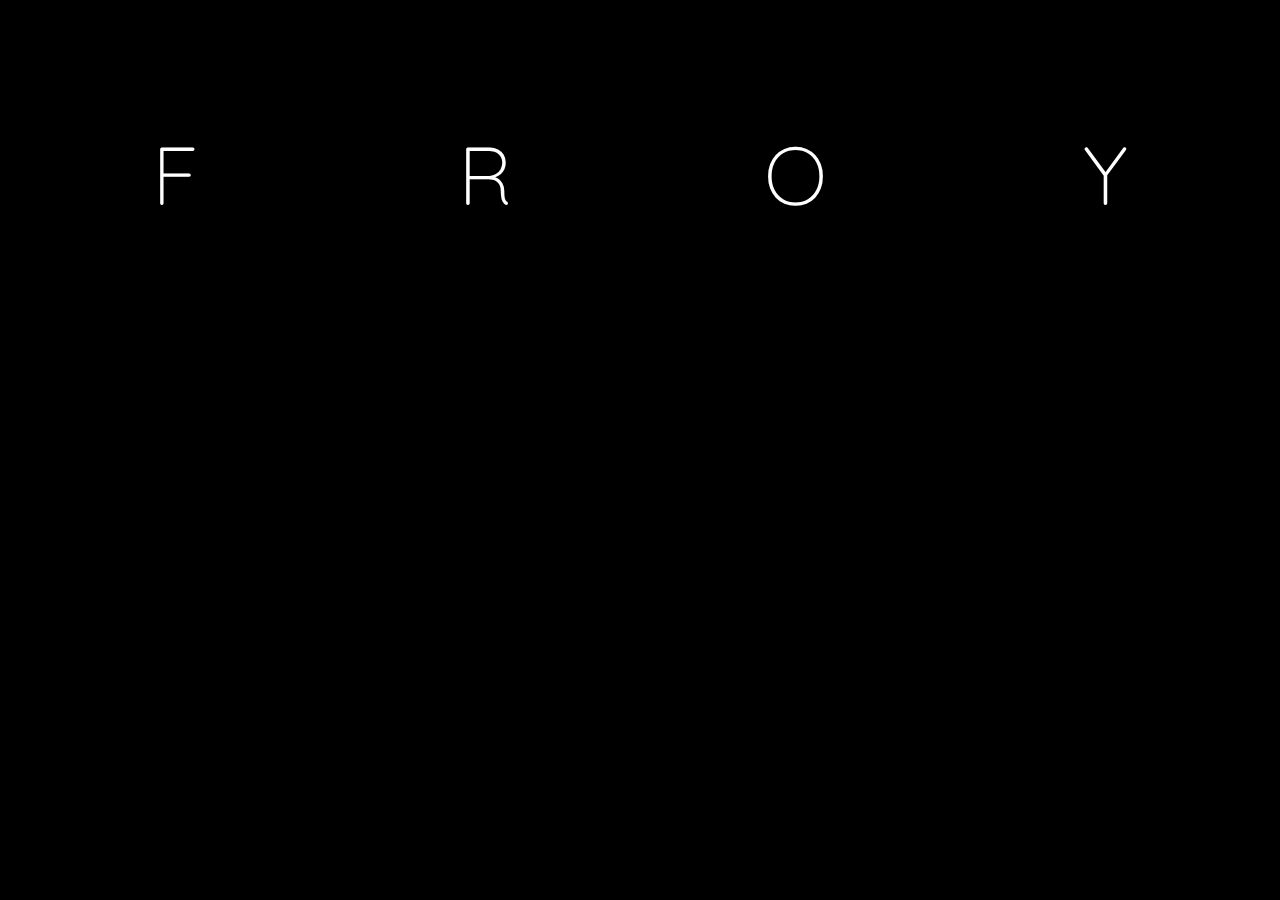
<file: index.html>
<!DOCTYPE html>
<html lang="en">
<head>
	<!--
		Author: Froy Terriquez
		email: froyterriquez@gmail.com
		date: 12/11/15
		updated: 05/22/16
		udpated: 09/2016
		Available for freelance work.
	-->
	<title>Froy</title>
	<meta NAME="viewport" CONTENT="width=device-width, initial-scale=1">
	<meta NAME="google" CONTENT="notranslate" />
	<meta NAME="keywords" CONTENT="web, webdesign, web-design, webdevelopment, web-development, developer, portfolio, froy, terriquez, froyterriquez, froylan, daydreamingofhiking, froysthoughts, findme, employment, website, website-maker">
	<meta NAME="description" CONTENT="Froy Terriquez is an aspiring front end web developer. This is his portfolio!" />
	<meta NAME="robots" CONTENT="index, follow">
	<meta NAME="googlebot" CONTENT="noodp">


	<link href='https://fonts.googleapis.com/css?family=Quicksand:400,300,700' rel='stylesheet' type='text/css'>
	<link rel="stylesheet" type="text/css" href="styles/style.css">
	<script src="prefixfree.min.js" type="text/javascript"></script>
</head>
<body>
	<div class="flex-container">
		<!-- FIND ME SECTION -->
		<a class="index-links" href="pages/findme.html">
		<div class="flex-items section1">
			<div class="inner-flex-container findme">
				<div class="inner-flex-items find-f"><h1 class="f">F</h1></div>
				<div class="inner-flex-items find-i"><h1 class="find">I</h1></div>
				<div class="inner-flex-items find-n"><h1 class="find">N</h1></div>
				<div class="inner-flex-items find-d"><h1 class="find">D</h1></div> 
				<div class="inner-flex-items find-m"><h1 class="find">M</h1></div>
				<div class="inner-flex-items find-e"><h1 class="find">E</h1></div>
			</div>
		</div>
		</a><!-- END OF FIND ME -->

		<!-- WORKS SECTION -->
		<a class="index-links" href="pages/work.html">
		<div class="flex-items section2">
			<div class="inner-flex-container work">
				<div class="inner-flex-items work-w"><h1 class="works">W</h1></div>
				<div class="inner-flex-items work-o"><h1 class="works">O</h1></div>
				<div class="inner-flex-items work-r"><h1 class="r">R</h1></div>
				<div class="inner-flex-items work-k"><h1 class="works">K</h1></div>
			</div>
		</div>
		</a><!-- END OF WORKS -->

		<!-- CONTACT SECTION -->
		<a class="index-links" href="pages/contact.html">
		<div class="flex-items section3">
			<div class="inner-flex-container contact">
				<div class="inner-flex-items con-c"><h1 class="con">C</h1></div>
				<div class="inner-flex-items con-o"><h1 class="o">O</h1></div>
				<div class="inner-flex-items con-n"><h1 class="con">N</h1></div>
				<div class="inner-flex-items con-t"><h1 class="con">T</h1></div>
				<div class="inner-flex-items con-a"><h1 class="con">A</h1></div>
				<div class="inner-flex-items con-c-sec"><h1 class="con">C</h1></div>
				<div class="inner-flex-items con-t-sec"><h1 class="con">T</h1></div>
			</div>
		</div>
		</a><!-- END OF CONTACT -->

		<!-- HISTORY SECTION-->
		<a class="index-links" href="pages/history.html">
		<div class="flex-items section4">
			<div class="inner-flex-container history">
				<div class="inner-flex-items hist-h"><h1 class="hist">H</h1></div>
				<div class="inner-flex-items hist-i"><h1 class="hist">I</h1></div>
				<div class="inner-flex-items hist-s"><h1 class="hist">S</h1></div>
				<div class="inner-flex-items hist-t"><h1 class="hist">T</h1></div>
				<div class="inner-flex-items hist-o"><h1 class="hist">O</h1></div>
				<div class="inner-flex-items hist-r"><h1 class="hist">R</h1></div>
				<div class="inner-flex-items hist-y"><h1 class="y">Y</h1></div>
			</div>
		</div>
		</a><!-- END OF HISTORY -->
	</div>
</body>
</html>
</file>
<file: styles/style.css>
/** Set Up **/
*, html, body{
	margin: 0;
	padding: 0;
}
body{
	font-family: 'Quicksand', sans-serif;
	background-color: black;
	padding: 20px 20px 0px 20px;
	color: white;
}
.page-header{
	margin: 20px 0px 20px 30px;
	font-weight: 300;
	font-size: 38px;
}
.link-text:hover{
	color: #19B5FE;
}
/****************  INDEXXX **************/
/** Main Flex Container **/
.flex-container{
	display: flex;
	justify-content: center;
	align-items: stretch;
}
.flex-items{
	height: 90vh;
}
a.index-links{
	width: 100%;
	background-color: black;
	text-decoration: none;
	color: white;
}
/*Inner Flex Container*/
.inner-flex-container{
	display: flex;
	flex-direction: column;
	align-items: center;
	justify-content: space-around;
}
.f, .find,
.r, .works,
.o, .con,
.y, .hist {
	font-size: 98px;
	font-weight: 300;
}
.find,
.works,
.con,
.hist{
	color: transparent;
	transition: color 500ms;
}
.section1:hover .find,
.section2:hover .works,
.section3:hover .con,
.section4:hover .hist{
	color: white;
}
.section1:hover .find-f,
.section2:hover .work-r,
.section3:hover .con-o,
.section4:hover .hist-y{
	color: #19B5FE;
}

/**Inner Flex Items - Order Mods**/
.find-f{ order: 2;}
.find-i{ order: 1;}
.find-n{ order: 3;}
.find-d{ order: 4;}
.find-m{ order: 5;}
.find-e{ order: 6;}
.section1:hover .find-f{ order: 1;}
.section1:hover .find-i{ order: 2;}

.work-w{ order: 1;}
.work-o{ order: 3;}
.work-r{ order: 2;}
.work-k{ order: 4;}

.section2:hover .work-r{ order: 3; }
.section2:hover .work-o{ order: 2;}

.con-c{ order: 1;}
.con-o{ order: 2;}
.con-n{ order: 3;}
.con-t{ order: 4;}
.con-a{ order: 5;}
.con-c-sec{ order: 6;}
.con-t-sec{ order: 7;}
.section3:hover .con-o{	order: 2;}
.section3:hover .con-n{	order: 4;}

.hist-h{ order: 1;}
.hist-i{ order: 7;}
.hist-s{ order: 3;}
.hist-t{ order: 4;}
.hist-o{ order: 5;}
.hist-r{ order: 6;}
.hist-y{ order: 2;}
.section4:hover .hist-i{ order: 2;}
.section4:hover .hist-y{ order: 7; }
/******************** END OF INDEXXX *************/
/************************* FIND ME ******************/
.findme-header{
	margin: 20px 0px 20px 30px;
	font-weight: 300;
	font-size: 38px;
}
.findme-flex-container{
	display: flex;
	flex-flow: row wrap;
	justify-content: space-around;
	align-items: center;
}
.findme-flex-items{
	width: 70vw;
	height: 100px;
	border: 1px solid white;
	padding: 10px;
	text-align: center;
}
.findme-link{
	color: white;
	text-decoration: none;
	margin: 0 auto;
	margin-top: 25px;
	display: inline-block;
}
.findme-link:hover{
	cursor: pointer;
}
.flex-header{
	font-weight: 300;
	font-size: 38px;
}
.findme-flex-items:nth-child(1):hover {
	background-color: #0EBEFF;
}
.findme-flex-items:nth-child(2):hover {
	background-color: #76C859;
}
.findme-flex-items:nth-child(3):hover {
	background-color: #EB9532;
}
.findme-flex-items:nth-child(4):hover {
	background-color: #007bb6;
}
.findme-flex-items:nth-child(5):hover {
	background-color: #00aced;
}
/*********************************************/
/************  WORK HISTORY ************/
.history-flex-container{
	display:flex;
	flex-flow: row wrap;
	justify-content: center;
	margin-bottom: 100px;
}
.job{
	width: 80vw;
	padding-bottom: 40px;
}
.job:nth-child(1),
.job:nth-child(2){
	border-bottom: 1px solid white;
}
.job:nth-child(2),
.job:nth-child(3){
	margin-top: 10px;
}
.work-name{
	display: inline-block;
	text-decoration: none;
	color: white;
	margin-right: 30px;
}
.job-name{
	font-size: 32px;
	font-weight: 400;
}
.work-name:hover {
	color: #19B5FE;
}
.job-details{
	margin-left: 50px;
	font-size: 22px;
	font-weight: 300;
	padding: 5px;
}
.image{
	width: 220px;
	height: auto;
}
.time{
	font-size: 16px;
	color: #19B5FE;
	font-weight: 400;
	font-style: italic;
}
#countup{
	display: inline;
	font-weight: 700;
}
/**********************************************/
/************** MY WORK *****************/
.work-header{
	margin: 50px 0px 20px 30px;
	font-weight: 300;
}
.work-websites-text{
	font-weight: 400;
	padding-left: 30px;
	border-left: 1px solid white;
}
.work-flex{
	display:flex;
	flex-flow: row wrap;
	justify-content: center;
	width: 100%;
	margin-bottom: 100px;
}
.work-flex-items{
	width: 300px;
	height: 300px;
	margin: 20px;
}
/*Project image*/
.work-flex-items img{
	width: 300px;
	height: 270px;
	position: relative;
	border: 1px solid #fff;
}
/*Project name text*/
.work-name-text{
	text-align: center;
	font-size: 28px;
	font-weight: 300;
	margin-top: 10px;
}
/*Project  links*/
.work-link{
	text-decoration: none;
	color: white;
}
/*****************************/
/************* CONTACT *********/
#contactForm{
	margin: 0 auto;
	padding-bottom: 200px;
	width: 50%;
	text-align: center;
	box-sizing: border-box;
}
.label-text{
	font-size: 28px;
	text-align: left;
	display: block;
}
.control-group{
	margin-top: 40px;
}
.first-control-group{
	margin-top: 0;
}
form input,
form textarea{
	width: 100%;
	margin-left: 50px;
	margin-top: 20px;
	background-color: #000;
	border: 0;
	border-bottom: 1px solid #fff;
}
form input{
	height: 30px;
}
form textarea{
	height: 200px;
	border: 1px solid #fff;
}
form input[type="text"],
form input[type="email"],
form textarea{
	color: #19B5FE;
	font-size: 18px;
}
form button{
	float: right;
	width: 150px;
	height: 50px;
	border: 1px solid #fff;
	margin-top: 20px;
	color: #fff;
	background-color: #000;
	transition: .4s all;
}
.btn-text{
	font-size: 18px;
}
form button:hover{
	background-color: #19B5FE;
	border: 1px solid #19B5FE;
	color: #fff;
	cursor: pointer
}
/*****************************/
/************* FOOOTER *********/
footer{
	position: fixed;
	bottom: 0;
	left: 0;
	width: 100%;
	height: 100px;
	background: black;
	color: white;
	border-top: 1px solid white;   
}
.flex-footer{
	display: flex;
	justify-content: center;
	align-items: center;
}
.footer-flex-items{
	width: 25%;
	text-align: center;
}
.footer-link{
	text-decoration: none;
	color: white;
}
.footer-link:hover{
	color: #19B5FE;
}
.footer-text{
	font-weight: 300;
	font-size: 28px;
}
/***********************************/
/*****THANK YOU PAGE***********/
.thank-you-container{
	text-align: center;
}
.thank-you-text{
	font-size: 38px;
	font-weight: 300;
	margin: 30px 40px 0px 40px;
	text-align: left;
}
.hiking-image{
	width:700px;
	height: auto;
	margin-top: 15px;
}
/***********************************/

/** MEDIA QUERIES **/
@media screen and (min-width: 0px) and (max-width: 360px){
	body{
		margin: 0;
		padding: 0;
		width: 100%;
	}
	footer{
		height: 30px;
	}
	.footer-text{
		font-size: 14px;
	}
	.flex-header{
		margin:0;
		padding: 0;
		font-size: 5px;
	}
	.flex-container{
		display: flex;
		flex-direction: column;
		height: 100%;
		width: 100%;
	}
	.flex-items{
		width: 100%;
		height: 20%;
	}
	.page-header{
		margin: 10px 0px 20px 5px;
		font-weight: 300;
		font-size: 32px;
	}
	.inner-flex-container{
		flex-flow: row nowrap;
		justify-content: space-around;
	}
	a.index-links{
		width: 90%;
		height: 100%;
		margin: 0 auto;
		padding-top: 30px;
		padding-bottom: 30px;
	}

	.inner-flex-items .find,
	.inner-flex-items .hist,
	.inner-flex-items .con,
	.inner-flex-items .works{
		color: white;
	}

	.f, .find,
	.r, .works,
	.o, .con,
	.y, .hist {
		font-size: 40px;
		padding: 0;
		margin: 0;
		text-align: center;
	}
	.inner-flex-container:hover{ 
		border-bottom: 1px solid white;
	}
	.flex-items:hover .inner-flex-items{ 
		order: 0;
	}
	.f, .r, 
	.o, .y{ 
		color: #19B5FE;
	}
	.inner-flex-items{ 
		order: 0;
		width: 100%;
		margin: 0;
		padding:0;
	}

	/*** FIND ME**/
	.findme-flex-container{
		padding-bottom: 80px;
		padding-top: 0px;
	}
	.findme-flex-items{
		width: 90vw;
		height: 50px;
	}
	.findme-link{
		margin-top: 15px;
	}
	.flex-header{	
		font-size: 24px;
	}
	/** WORK HISTORY**/
	.work-websites-text{
		margin-left: 15px;
		border-left: 2px solid white;
	}
	.work-name-text{
		text-align: center;
		font-size: 24px;
		font-weight: 300;
		margin-top: 10px;
	}
	.image{
		padding-top: 10px;
		width: 140px;
		height: auto;
	}
	.job-details{
		margin-left: 20px;
		font-size: 18px;
		font-weight: 300;
		padding: 5px;
	}
	/************* CONTACT *********/
	#contactForm{
		margin: 0 auto;
		padding: 15px;
		width: 100%;
		text-align: left;
	}
	.label-text{
		font-size: 16px;
		text-align: left;
		display: block;
	}
	.control-group{
		margin-top: 20px;
	}
	.first-control-group{
		margin-top: 0;
	}
	form input,
	form textarea{
		width: 80%;
		margin-left: 10px;
		margin-top: 5px;
		background-color: #000;
		border: 0;
		border-bottom: 1px solid #fff;
	}
	form input{
		height: 20px;
	}
	form textarea{
		height: 100px;
		border: 1px solid #fff;
	}
	form input[type="text"],
	form input[type="email"],
	form textarea{
		color: #19B5FE;
		font-size: 14px;
	}
	form button{
		float: right;
		width: 130px;
		height: 35px;
		border: 1px solid #fff;
		margin-top: 20px;
		margin-right: 50px;
		color: #fff;
		background-color: #000;
		transition: .4s all;
	}
	.btn-text{
		font-size: 14px;
	}
	form button:hover{
		background-color: #19B5FE;
		border: 1px solid #19B5FE;
		color: #fff;
		cursor: pointer
	}
	/** FOOTER **/
	footer{
		height: 50px;

	}
	.footer-text{
		font-size: 14px;
	}
	.thank-you-text{
		font-size: 24px;
		font-weight: 300;
		margin: 30px 10px 0px 10px;
		text-align: auto;
	}
	.hiking-image{
		width:300px;
		height: auto;
		margin-top: 45px;
	}
}
@media screen and (min-width: 361px) and (max-width: 413px){
	body{
		margin: 0;
		padding: 0;
		width: 100%;
	}
	footer{
		height: 30px;
	}
	.footer-text{
		font-size: 14px;
	}
	.flex-header{
		margin:0;
		padding: 0;
		font-size: 5px;
	}
	.flex-container{
		display: flex;
		flex-direction: column;
		height: 100%;
		width: 100%;
	}
	.flex-items{
		width: 100%;
		height: 20%;
	}
	.page-header{
		margin: 10px 0px 20px 5px;
		font-weight: 300;
		font-size: 32px;
	}
	.inner-flex-container{
		flex-flow: row nowrap;
		justify-content: space-around;
	}
	a.index-links{
		width: 90%;
		height: 100%;
		margin: 0 auto;
		padding-top: 40px;
		padding-bottom: 40px;
	}

	.inner-flex-items .find,
	.inner-flex-items .hist,
	.inner-flex-items .con,
	.inner-flex-items .works{
		color: white;
	}
	.f, .find,
	.r, .works,
	.o, .con,
	.y, .hist {
		font-size: 40px;
		padding: 0;
		margin: 0;
		text-align: center;
	}
	.inner-flex-container:hover{ 
		border-bottom: 1px solid white;
	}
	.flex-items:hover .inner-flex-items{ 
		order: 0;
	}
	.f, .r, .o, .y{ 
		color: #19B5FE;
	}
	.inner-flex-items{ 
		order: 0;
		width: 100%;
		margin: 0;
		padding:0;
	}

	/*** FIND ME**/
	.findme-flex-container{
		padding-bottom: 80px;
		padding-top: 0px;
	}
	.findme-flex-items{
		width: 90vw;
		height: 12%;
	}
	.findme-link{
		margin-top: 15px;
	}
	.flex-header{	
		font-size: 24px;
	}
	/** WORK HISTORY**/
	.work-websites-text{
		margin-left: 15px; 
		border-left: 2px solid white;
	}
	.job-name{ 
		font-size: 24px;
	}
	.image{
		padding-top: 10px;
		width: 140px;
		height: auto;
	}
	.job-details{
		margin-left: 20px;
		font-size: 18px;
		font-weight: 300;
		padding: 5px;
	}
	/** PORTFOLIO **/
	.work-flex-items{
		width: 300px;
		height: 350px;
		margin: 20px;
	}
	/************* CONTACT *********/
	#contactForm{
		margin: 0 auto;
		margin: 30px 15px 0px 15px;
		padding: 0px;
		width: 100%;
		text-align: left;
	}
	.label-text{
		font-size: 18px;
		text-align: left;
		display: block;
	}
	.control-group{
		margin-top: 20px;
	}
	.first-control-group{
		margin-top: 0;
	}
	form input,
	form textarea{
		width: 80%;
		margin-left: 10px;
		margin-top: 5px;
		background-color: #000;
		border: 0;
		border-bottom: 1px solid #fff;
	}
	form input{
		height: 20px;
	}
	form textarea{
		height: 150px;
		border: 1px solid #fff;
	}
	form input[type="text"],
	form input[type="email"],
	form textarea{
		color: #19B5FE;
		font-size: 14px;
	}
	form button{
		float: right;
		width: 150px;
		height: 40px;
		border: 1px solid #fff;
		margin-top: 20px;
		margin-right: 60px;
		color: #fff;
		background-color: #000;
		transition: .4s all;
	}
	.btn-text{
		font-size: 16px;
	}
	form button:hover{
		background-color: #19B5FE;
		border: 1px solid #19B5FE;
		color: #fff;
		cursor: pointer
	}
	/** FOOTER **/
	footer{
		height: 50px;
	}
	.footer-text{
		font-size: 16px;
	}
	/**THANK YOU ***/
	.thank-you-text{
		font-size: 24px;
		font-weight: 300;
		margin: 30px 10px 0px 10px;
		text-align: auto;
		line-height: 36px;
	}
	.hiking-image{
		width:350px;
		height: auto;
		margin-top: 45px;
	}
}
@media screen and (min-width: 414px) and (max-width: 425px){
	body{
		margin: 0;
		padding: 0;
		width: 100%;
	}
	footer{
		height: 30px;
	}
	.footer-text{
		font-size: 14px;
	}
	.flex-header{
		margin:0;
		padding: 0;
		font-size: 5px;
	}
	.flex-container{
		display: flex;
		flex-direction: column;
		height: 100%;
		width: 100%;
	}
	.flex-items{
		width: 100%;
		height: 20%;
	}
	.page-header{
		margin: 10px 0px 20px 5px;
		font-weight: 300;
		font-size: 32px;
	}
	.inner-flex-container{
		flex-flow: row nowrap;
		justify-content: space-around;
	}
	a.index-links{
		width: 90%;
		height: 100%;
		margin: 0 auto;
		padding-top: 45px;
		padding-bottom: 45px;
	}

	.inner-flex-items .find,
	.inner-flex-items .hist,
	.inner-flex-items .con,
	.inner-flex-items .works{
		color: white;
	}
	.f, .find,
	.r, .works,
	.o, .con,
	.y, .hist {
		font-size: 48px;
		padding: 0;
		margin: 0;
		text-align: center;
	}
	.inner-flex-container:hover{ 
		border-bottom: 1px solid white;
	}
	.flex-items:hover .inner-flex-items{ 
		order: 0;
	}
	.f, .r, 
	.o, .y{ 
		color: #19B5FE;
	}
	.inner-flex-items{ 
		order: 0;
		width: 100%;
		margin: 0;
		padding:0;
	}

	/*** FIND ME**/
	.findme-flex-container{
		padding-bottom: 80px;
		padding-top: 0px;
	}
	.findme-flex-items{
		width: 90vw;
		height: 50px;
	}
	.findme-link{
		margin-top: 15px;
	}
	.flex-header{	
		font-size: 24px;
	}

	/** WORK HISTORY**/
	.work-websites-text{
		margin-left: 15px; 
		border-left: 2px solid white;
		font-size: 30px;
	}
	.work-name-text{
		text-align: center;
		font-size: 28px;
		font-weight: 300;
		margin-top: 10px;
	}
	.image{
		padding-top: 10px;
		width: 140px;
		height: auto;
	}
	.job-details{
		margin-left: 20px;
		font-size: 18px;
		font-weight: 300;
		padding: 5px;
	}
	/** PORTFOLIO **/
	.work-flex-items{
		width: 300px;
		height: 350px;
		margin: 20px;
	}
	/************* CONTACT *********/
	#contactForm{
		margin: 0 auto;
		margin: 30px 15px 0px 15px;
		padding: 0px;
		width: 100%;
		text-align: left;
	}
	.label-text{
		font-size: 22px;
		text-align: left;
		display: block;
	}
	.control-group{
		margin-top: 20px;
	}
	.first-control-group{
		margin-top: 0;
	}
	form input,
	form textarea{
		width: 80%;
		margin-left: 10px;
		margin-top: 5px;
		background-color: #000;
		border: 0;
		border-bottom: 1px solid #fff;
	}
	form input{
		height: 25px;
	}
	form textarea{
		height: 170px;
		border: 1px solid #fff;
	}
	form input[type="text"],
	form input[type="email"],
	form textarea{
		color: #19B5FE;
		font-size: 14px;
	}
	form button{
		float: right;
		width: 150px;
		height: 40px;
		border: 1px solid #fff;
		margin-top: 20px;
		margin-right: 60px;
		color: #fff;
		background-color: #000;
		transition: .4s all;
	}
	.btn-text{
		font-size: 16px;
	}
	form button:hover{
		background-color: #19B5FE;
		border: 1px solid #19B5FE;
		color: #fff;
		cursor: pointer
	}
	/** FOOTER **/
	footer{
		height: 50px;
	}
	.footer-text{
		font-size: 16px;
	}
	/**THANK YOU ***/
	.thank-you-text{
		font-size: 24px;
		font-weight: 300;
		margin: 30px 10px 0px 10px;
		text-align: auto;
		line-height: 50px;
	}
	.hiking-image{
		width:400px;
		height: auto;
		margin-top: 45px;
	}
}
@media screen and (min-width: 426px) and (max-width: 767px){
	body{
		margin: 0;
		padding: 0;
		width: 100%;
	}
	footer{
		height: 30px;
	}
	.footer-text{
		font-size: 14px;
	}
	.flex-header{
		margin:0;
		padding: 0;
		font-size: 5px;
	}
	.flex-container{
		display: flex;
		flex-direction: column;
		height: 100%;
		width: 100%;
	}
	.flex-items{
		width: 100%;
		height: 20%;
	}
	.page-header{
		margin: 20px 0px 20px 20px;
		font-weight: 300;
		font-size: 38px;
	}
	.inner-flex-container{
		flex-flow: row nowrap;
		justify-content: space-around;
	}
	a.index-links{
		width: 90%;
		height: 100%;
		margin: 0 auto;
		padding-top: 50px;
		padding-bottom: 50px;
	}

	.inner-flex-items .find,
	.inner-flex-items .hist,
	.inner-flex-items .con,
	.inner-flex-items .works{
		color: white;
	}
	.f, .find,
	.r, .works,
	.o, .con,
	.y, .hist {
		font-size: 58px;
		padding: 0;
		margin: 0;
		text-align: center;
	}
	.inner-flex-container:hover{ 
		border-bottom: 1px solid white;
	}
	.flex-items:hover .inner-flex-items{ 
		order: 0;
	}
	.f, .r, 
	.o, .y{ 
		color: #19B5FE;
	}
	.inner-flex-items{ 
		order: 0;
		width: 100%;
		margin: 0;
		padding:0;
	}

	/*** FIND ME**/
	.findme-flex-container{
		padding-bottom: 80px;
		padding-top: 40px;
	}
	.findme-flex-items{
		width: 90vw;
		height: 70px;
	}
	.findme-link{
		margin-top: 15px;
	}
	.flex-header{	
		font-size: 24px;
	}

	/** WORK HISTORY**/
	.image{
		padding-top: 10px;
		width: 140px;
		height: auto;
	}
	.job-details{
		margin-left: 20px;
		font-size: 18px;
		font-weight: 300;
		padding: 5px;
	}

	/** WORK EXAMPLES **/
	.work-flex-items{
		width: 400px;
		height: 400px;
		text-align: center;
	}
	.work-flex-items img{
		width: 330px;
		height: 300px
	}
	.work-websites-text{
		font-size: 36px;
		margin-left: 35px; 
		border-left: 2px solid white;
	}
	.work-name-text{
		text-align: center;
		font-size: 32px;
		font-weight: 300;
		margin-top: 10px;
	}
	/************* CONTACT *********/
	#contactForm{
		margin: 0;
		margin: 30px 0px 0px 30px;
		padding: 0px;
		width: 100%;
		text-align: left;
	}
	.label-text{
		font-size: 24px;
		text-align: left;
		display: block;
	}
	.control-group{
		margin-top: 25px;
	}
	.first-control-group{
		margin-top: 0;
	}
	form input,
	form textarea{
		width: 80%;
		margin-left: 15px;
		margin-top: 15px;
		background-color: #000;
		border: 0;
		border-bottom: 1px solid #fff;
	}
	form input{
		height: 30px;
	}
	form textarea{
		height: 200px;
		border: 1px solid #fff;
	}
	form input[type="text"],
	form input[type="email"],
	form textarea{
		color: #19B5FE;
		font-size: 14px;
	}
	form button{
		float: right;
		width: 160px;
		height: 60px;
		border: 1px solid #fff;
		margin-top: 20px;
		margin-right: 100px;
		color: #fff;
		background-color: #000;
		transition: .4s all;
	}
	.btn-text{
		font-size: 20px;
		letter-spacing: 1px;
	}
	form button:hover{
		background-color: #19B5FE;
		border: 1px solid #19B5FE;
		color: #fff;
		cursor: pointer
	}
	/** FOOTER **/
	footer{
		height: 70px;
	}
	.footer-text{
		font-size:20px;
	}
}
@media screen and (min-width: 768px) and (max-width: 850px){
	body{
		margin: 0;
		padding: 0;
		width: 100%;
	}
	.flex-container{
		display: flex;
		flex-direction: column;
		height: 100%;
		width: 100%;
	}
	.flex-items{
		width: 100%;
		height: 20%;
	}
	.page-header{
		margin: 20px 0px 20px 20px;
		font-weight: 300;
		font-size: 46px;
	}
	.inner-flex-container{
		flex-flow: row nowrap;
		justify-content: space-around;
	}
	a.index-links{
		width: 90%;
		height: 100%;
		margin: 0 auto;
		padding-top: 50px;
		padding-bottom: 50px;
	}

	.inner-flex-items .find,
	.inner-flex-items .hist,
	.inner-flex-items .con,
	.inner-flex-items .works{
		color: white;
	}
	.f, .find,
	.r, .works,
	.o, .con,
	.y, .hist {
		font-size: 78px;
		padding: 0;
		margin: 0;
		text-align: center;
	}
	.inner-flex-container:hover{ 
		border-bottom: 1px solid white;
	}
	.flex-items:hover .inner-flex-items{ 
		order: 0;
	}
	.f, .r, .o, .y{ 
		color: #19B5FE;
	}
	.inner-flex-items{ 
		order: 0;
		width: 100%;
		margin: 0;
		padding:0;
	}

	/*** FIND ME**/
	.findme-flex-container{
		padding-bottom: 80px;
		padding-top: 40px;
	}
	.findme-flex-items{
		width: 90vw;
		height: 110px;
	}
	.findme-link{
		margin-top: 35px;
	}

	/** WORK EXAMPLES **/
	.work-flex-items{
		width: 500px;
		height: 530px;
		text-align: center;
	}
	.work-flex-items img{
		width: 480px;
		height: 450px
	}
	.work-websites-text{
		font-size: 42px;
		margin-left: 35px; 
		border-left: 2px solid white;
	}
	.work-name-text{
		text-align: center;
		font-size: 36px;
		font-weight: 300;
		margin-top: 10px;
	}
	/************* CONTACT *********/
	#contactForm{
		margin: 0;
		margin: 30px 0px 0px 30px;
		padding: 0px;
		width: 100%;
		text-align: left;
	}
	.label-text{
		font-size: 30px;
		text-align: left;
		display: block;
	}
	.control-group{
		margin-top: 30px;
	}
	.first-control-group{
		margin-top: 0;
	}
	form input,
	form textarea{
		width: 80%;
		margin-left: 15px;
		margin-top: 20px;
		background-color: #000;
		border: 0;
		border-bottom: 1px solid #fff;
	}
	form input{
		height: 30px;
	}
	form textarea{
		height: 220px;
		border: 1px solid #fff;
	}
	form input[type="text"],
	form input[type="email"],
	form textarea{
		color: #19B5FE;
		font-size: 14px;
	}
	form button{
		float: right;
		width: 190px;
		height: 70px;
		border: 1px solid #fff;
		margin-top: 20px;
		margin-right: 140px;
		color: #fff;
		background-color: #000;
		transition: .4s all;
	}
	.btn-text{
		font-size: 26px;
		letter-spacing: 1px;
		font-weight: 300;
	}
	form button:hover{
		background-color: #19B5FE;
		border: 1px solid #19B5FE;
		color: #fff;
		cursor: pointer
	}
	/** FOOTER **/
	footer{
		height: 100px;
	}
	.footer-text{
		font-size: 28px;
	}
	/**THANK YOU ***/
	.thank-you-text{
		font-size: 40px;
		font-weight: 300;
		margin: 30px 20px 0px 30px;
		text-align: auto;
		line-height: 80px;
	}
	.hiking-image{
		width:700px;
		height: auto;
		margin-top: 55px;
	}
}
@media screen and (min-width: 851px) and (max-width: 1024px){
	.page-header{
		margin: 10px 0px 20px 10px;
		font-weight: 300;
		font-size: 46px;
	}
	.f, .find,
	.r, .works,
	.o, .con,
	.y, .hist {
		font-size: 78px;
		padding: 0;
		margin: 0;
		text-align: center;
	}
	/** WORK EXAMPLES **/
	.work-flex-items{
		width: 400px;
		height: 530px;
		text-align: center;
	}
	.work-flex-items img{
		width: 400px;
		height: 390px
	}
	.work-websites-text{
		font-size: 36px;
		margin-left: 35px; 
		border-left: 2px solid white;
	}
	.work-name-text{
		text-align: center;
		font-size: 32px;
		font-weight: 300;
		margin-top: 10px;
	}
	/********* FIND ME ******************/
	.findme-header{
		margin: 20px 0px 20px 30px;
		font-weight: 300;
		font-size: 38px;
	}
	.findme-flex-container{
		display: flex;
		flex-flow: row wrap;
		justify-content: space-around;
		align-items: center;
		margin-bottom: 120px;
	}
	.findme-flex-items{
		width: 70vw;
		height: 80px;
		border: 1px solid white;
		padding: 10px;
		text-align: center;
	}
	.findme-link{
		color: white;
		text-decoration: none;
		margin: 0 auto;
		margin-top: 25px;
		display: inline-block;
	}
	.flex-header{
		font-weight: 300;
		font-size: 32px;
	}
	/************************************/
	/************* CONTACT *********/
	#contactForm{
		margin: 0;
		margin: 30px 0px 100px 20px;
		padding: 0px;
		padding-bottom: 50px;
		width: 100%;
		text-align: left;
		overflow: scroll;
	}
	.label-text{
		font-size: 26px;
		text-align: left;
		display: block;
	}
	.control-group{
		margin-top: 25px;
	}
	.first-control-group{
		margin-top: 0;
	}
	form input,
	form textarea{
		width: 80%;
		margin-left: 30px;
		margin-top: 10px;
		background-color: #000;
		border: 0;
		border-bottom: 1px solid #fff;
	}
	form input{
		height: 25px;
	}
	form textarea{
		height: 200px;
		border: 1px solid #fff;
	}
	form input[type="text"],
	form input[type="email"],
	form textarea{
		color: #19B5FE;
		font-size: 14px;
	}
	form button{
		float: right;
		width: 190px;
		height: 70px;
		border: 1px solid #fff;
		margin-top: 20px;
		margin-right: 165px;
		color: #fff;
		background-color: #000;
		transition: .4s all;
	}
	.btn-text{
		font-size: 26px;
		letter-spacing: 1px;
		font-weight: 300;
	}
	form button:hover{
		background-color: #19B5FE;
		border: 1px solid #19B5FE;
		color: #fff;
		cursor: pointer
	}
}
@media screen and (min-width: 1025px) and (max-width: 1240px){
	.page-header{
		margin: 10px 0px 20px 10px;
		font-weight: 300;
		font-size: 46px;
	}
	.f, .find,
	.r, .works,
	.o, .con,
	.y, .hist {
		font-size: 78px;
		padding: 0;
		margin: 0;
		text-align: center;
	}
	/** WORK EXAMPLES **/
	.work-flex-items{
		width: 400px;
		height: 530px;
		text-align: center;
	}
	.work-flex-items img{
		width: 400px;
		height: 390px
	}
	.work-websites-text{
		font-size: 36px;
		margin-left: 35px; 
		border-left: 2px solid white;
	}
	.work-name-text{
		text-align: center;
		font-size: 32px;
		font-weight: 300;
		margin-top: 10px;
	}
	/********* FIND ME ******************/
	.findme-header{
		margin: 20px 0px 20px 30px;
		font-weight: 300;
		font-size: 38px;
	}
	.findme-flex-container{
		display: flex;
		flex-flow: row wrap;
		justify-content: space-around;
		align-items: center;
		margin-bottom: 120px;
	}
	.findme-flex-items{
		width: 70vw;
		height: 80px;
		border: 1px solid white;
		padding: 10px;
		text-align: center;
	}
	.findme-link{
		color: white;
		text-decoration: none;
		margin: 0 auto;
		margin-top: 25px;
		display: inline-block;
	}
	.flex-header{
		font-weight: 300;
		font-size: 32px;
	}
	/************************************/
	/************* CONTACT *********/
	#contactForm{
		margin: 0 auto;
		margin-bottom: 300px;
		width: 60%;
		text-align: center;
	}
	.label-text{
		font-size: 28px;
		text-align: left;
		display: block;
	}
	.control-group{
		margin-top: 40px;
	}
	.first-control-group{
		margin-top: 0;
	}
	form input,
	form textarea{
		width: 100%;
		margin-left: 50px;
		margin-top: 20px;
		background-color: #000;
		border: 0;
		border-bottom: 1px solid #fff;
	}
	form input{
		height: 30px;
	}
	form textarea{
		height: 200px;
		border: 1px solid #fff;
	}
	form input[type="text"],
	form input[type="email"],
	form textarea{
		color: #19B5FE;
		font-size: 18px;
	}
	form button{
		float: right;
		width: 150px;
		height: 50px;
		border: 1px solid #fff;
		margin-top: 20px;
		color: #fff;
		background-color: #000;
		transition: .4s all;
	}
	.btn-text{
		font-size: 18px;
	}
	form button:hover{
		background-color: #19B5FE;
		border: 1px solid #19B5FE;
		color: #fff;
		cursor: pointer
	}
}
@media screen and (min-width: 1241px) and (max-width: 1280px){
	.page-header{
		margin: 10px 0px 20px 10px;
		font-weight: 300;
		font-size: 46px;
	}
	.f, .find,
	.r, .works,
	.o, .con,
	.y, .hist {
		font-size: 82px;
		padding: 0;
		margin: 0;
		text-align: center;
	}
	/** WORK EXAMPLES **/
	.work-flex-items{
		width: 400px;
		height: 530px;
		text-align: center;
	}
	.work-flex-items img{
		width: 400px;
		height: 390px
	}
	.work-websites-text{
		font-size: 36px;
		margin-left: 35px; 
		border-left: 2px solid white;
	}
	.work-name-text{
		text-align: center;
		font-size: 32px;
		font-weight: 300;
		margin-top: 10px;
	}
	/********* FIND ME ******************/
	.findme-header{
		margin: 20px 0px 20px 30px;
		font-weight: 300;
		font-size: 38px;
	}
	.findme-flex-container{
		display: flex;
		flex-flow: row wrap;
		justify-content: space-around;
		align-items: center;
		margin-bottom: 120px;
	}
	.findme-flex-items{
		width: 70vw;
		height: 80px;
		border: 1px solid white;
		padding: 10px;
		text-align: center;
	}
	.findme-link{
		color: white;
		text-decoration: none;
		margin: 0 auto;
		margin-top: 25px;
		display: inline-block;
	}
	.flex-header{
		font-weight: 300;
		font-size: 32px;
	}
	/************************************/
	/************* CONTACT *********/
	#contactForm{
		margin: 0 auto;
		width: 60%;
		text-align: center;
	}
	.label-text{
		font-size: 28px;
		text-align: left;
		display: block;
	}
	.control-group{
		margin-top: 40px;
	}
	.first-control-group{
		margin-top: 0;
	}
	form input,
	form textarea{
		width: 100%;
		margin-left: 50px;
		margin-top: 20px;
		background-color: #000;
		border: 0;
		border-bottom: 1px solid #fff;
	}
	form input{
		height: 30px;
	}
	form textarea{
		height: 200px;
		border: 1px solid #fff;
	}
	form input[type="text"],
	form input[type="email"],
	form textarea{
		color: #19B5FE;
		font-size: 18px;
	}
	form button{
		float: right;
		width: 150px;
		height: 50px;
		border: 1px solid #fff;
		margin-top: 20px;
		color: #fff;
		background-color: #000;
		transition: .4s all;
	}
	.btn-text{
		font-size: 18px;
	}
	form button:hover{
		background-color: #19B5FE;
		border: 1px solid #19B5FE;
		color: #fff;
		cursor: pointer
	}
}

/*15" screen*/
@media screen and (min-width: 1281px) and (max-width: 1366px){
	.page-header{
		margin: 10px 0px 20px 10px;
		font-weight: 300;
		font-size: 46px;
	}
	.f, .find,
	.r, .works,
	.o, .con,
	.y, .hist {
		font-size: 84px;
		padding: 0;
		margin: 0;
		text-align: center;
	}
	/** WORK EXAMPLES **/
	.work-flex-items{
		width: 500px;
		height: 530px;
		text-align: center;
	}
	.work-flex-items img{
		width: 400px;
		height: 390px
	}
	.work-websites-text{
		font-size: 36px;
		margin-left: 35px; 
		border-left: 2px solid white;
	}
	.work-name-text{
		text-align: center;
		font-size: 32px;
		font-weight: 300;
		margin-top: 10px;
	}
	/********* FIND ME ******************/
	.findme-header{
		margin: 20px 0px 20px 30px;
		font-weight: 300;
		font-size: 38px;
	}
	.findme-flex-container{
		display: flex;
		flex-flow: row wrap;
		justify-content: space-around;
		align-items: center;
		margin-bottom: 120px;
	}
	.findme-flex-items{
		width: 70vw;
		height: 80px;
		border: 1px solid white;
		padding: 10px;
		text-align: center;
	}
	.findme-link{
		color: white;
		text-decoration: none;
		margin: 0 auto;
		margin-top: 25px;
		display: inline-block;
	}
	.flex-header{
		font-weight: 300;
		font-size: 32px;
	}
	/************************************/
	/************* CONTACT *********/
	#contactForm{
		margin: 0 auto;
		width: 60%;
		text-align: center;
	}
	.label-text{
		font-size: 28px;
		text-align: left;
		display: block;
	}
	.control-group{
		margin-top: 20px;
	}
	.first-control-group{
		margin-top: 0;
	}
	form input,
	form textarea{
		width: 100%;
		margin-left: 50px;
		margin-top: 10px;
		background-color: #000;
		border: 0;
		border-bottom: 1px solid #fff;
	}
	form input{
		height: 30px;
	}
	form textarea{
		height: 200px;
		border: 1px solid #fff;
	}
	form input[type="text"],
	form input[type="email"],
	form textarea{
		color: #19B5FE;
		font-size: 18px;
	}
	form button{
		float: right;
		width: 150px;
		height: 50px;
		border: 1px solid #fff;
		margin-top: 20px;
		color: #fff;
		background-color: #000;
		transition: .4s all;
	}
	.btn-text{
		font-size: 18px;
	}
	form button:hover{
		background-color: #19B5FE;
		border: 1px solid #19B5FE;
		color: #fff;
		cursor: pointer
	}
}

/*19" screen*/
@media screen and (min-width: 1367px) and (max-width: 1440px){
	.page-header{
		margin: 10px 0px 20px 10px;
		font-weight: 300;
		font-size: 52px;
	}
	.work-websites-text{
		margin-left: 40px;
	}
	.hiking-image{
		width:900px;
		height: auto;
		margin-top: 75px;
	}
}

/*20" screen*/
@media screen and (min-width: 1441px) and (max-width: 1600px){
	.page-header{
		margin: 10px 0px 20px 10px;
		font-weight: 300;
		font-size: 58px;
	}
	.work-websites-text{
		margin-left: 60px;
	}

	.findme-flex-container{
		margin-top: 50px;
		margin-bottom: 170px;
	}
	/** WORK EXAMPLES **/
	.work-flex-items{
		width: 600px;
		height: 630px;
		text-align: center;
	}
	.work-flex-items img{
		width: 450px;
		height: 420px
	}
	.work-websites-text{
		font-size: 46px;
		margin-left: 35px; 
		margin-top: 40px;
		border-left: 2px solid white;
	}
	.work-name-text{
		text-align: center;
		font-size: 32px;
		font-weight: 300;
		margin-top: 10px;
	}
	.history-flex-container{
		margin-bottom: 150px;
	}
	.job-name{
		font-size: 38px;
	}
	.job-details{
		margin-left: 20px;
		font-size: 28px;
		font-weight: 300;
		padding: 5px;
	}
	/** FOOTER **/
	footer{
		height: 150px;
	}
	.footer-text{
		font-size: 38px;
	}
	/** THANK YOU IMAGE **/
	.hiking-image{
		width:900px;
		height: auto;
		margin-top: 75px;
	}
}

/*22" screen*/
@media screen and (min-width: 1601px) and (max-width: 1680px){
	.page-header{
		margin: 10px 0px 20px 10px;
		font-weight: 300;
		font-size: 58px;
	}
	.f, .find,
	.r, .works,
	.o, .con,
	.y, .hist {
		font-size: 100px;
		padding: 0;
		margin: 0;
		text-align: center;
	}
	.work-websites-text{
		margin-left: 60px;
	}

	.findme-flex-container{
		margin-top: 80px;
	}
	/** WORK EXAMPLES **/
	.work-flex-items{
		width: 600px;
		height: 630px;
		text-align: center;
	}
	.work-flex-items img{
		width: 450px;
		height: 420px
	}
	.work-websites-text{
		font-size: 46px;
		margin-left: 35px; 
		margin-top: 40px;
		border-left: 2px solid white;
	}
	.work-name-text{
		text-align: center;
		font-size: 32px;
		font-weight: 300;
		margin-top: 10px;
	}
	.history-flex-container{
		margin-bottom: 150px;
	}
	.job-name{
		font-size: 38px;
	}
	.job-details{
		margin-left: 20px;
		font-size: 28px;
		font-weight: 300;
		padding: 5px;
	}
	/** FOOTER **/
	footer{
		height: 150px;
	}
	.footer-text{
		font-size: 38px;
	}
	/** THANK YOU IMAGE **/
	.hiking-image{
		width:1000px;
		height: auto;
		margin-top: 75px;
	}
}

/*23" screen*/
@media screen and (min-width: 1681px) and (max-width: 1920px){
	.page-header{
		margin: 10px 0px 20px 10px;
		font-weight: 300;
		font-size: 58px;
	}
	.f, .find,
	.r, .works,
	.o, .con,
	.y, .hist {
		font-size: 120px;
		padding: 0;
		margin: 0;
		text-align: center;
	}
	.work-websites-text{
		margin-left: 60px;
	}

	.findme-flex-container{
		margin-top: 80px;
	}
	/** WORK EXAMPLES **/
	.work-flex-items{
		width: 600px;
		height: 630px;
		text-align: center;
	}
	.work-flex-items img{
		width: 450px;
		height: 420px
	}
	.work-websites-text{
		font-size: 46px;
		margin-left: 35px; 
		margin-top: 40px;
		border-left: 2px solid white;
	}
	.work-name-text{
		text-align: center;
		font-size: 32px;
		font-weight: 300;
		margin-top: 10px;
	}
	.history-flex-container{
		margin-bottom: 150px;
	}
	.job-name{
		font-size: 38px;
	}
	.job-details{
		margin-left: 20px;
		font-size: 28px;
		font-weight: 300;
		padding: 5px;
	}
	/** FOOTER **/
	footer{
		height: 150px;
	}
	.footer-text{
		font-size: 38px;
	}
	/** THANK YOU IMAGE **/
	.hiking-image{
		width:1000px;
		height: auto;
		margin-top: 75px;
	}
}

/*24" screen*/
@media screen and (min-width: 1921px) {
	.hiking-image{
		width:1200px;
		height: auto;
		margin-top: 95px;
	}
}
</file>
